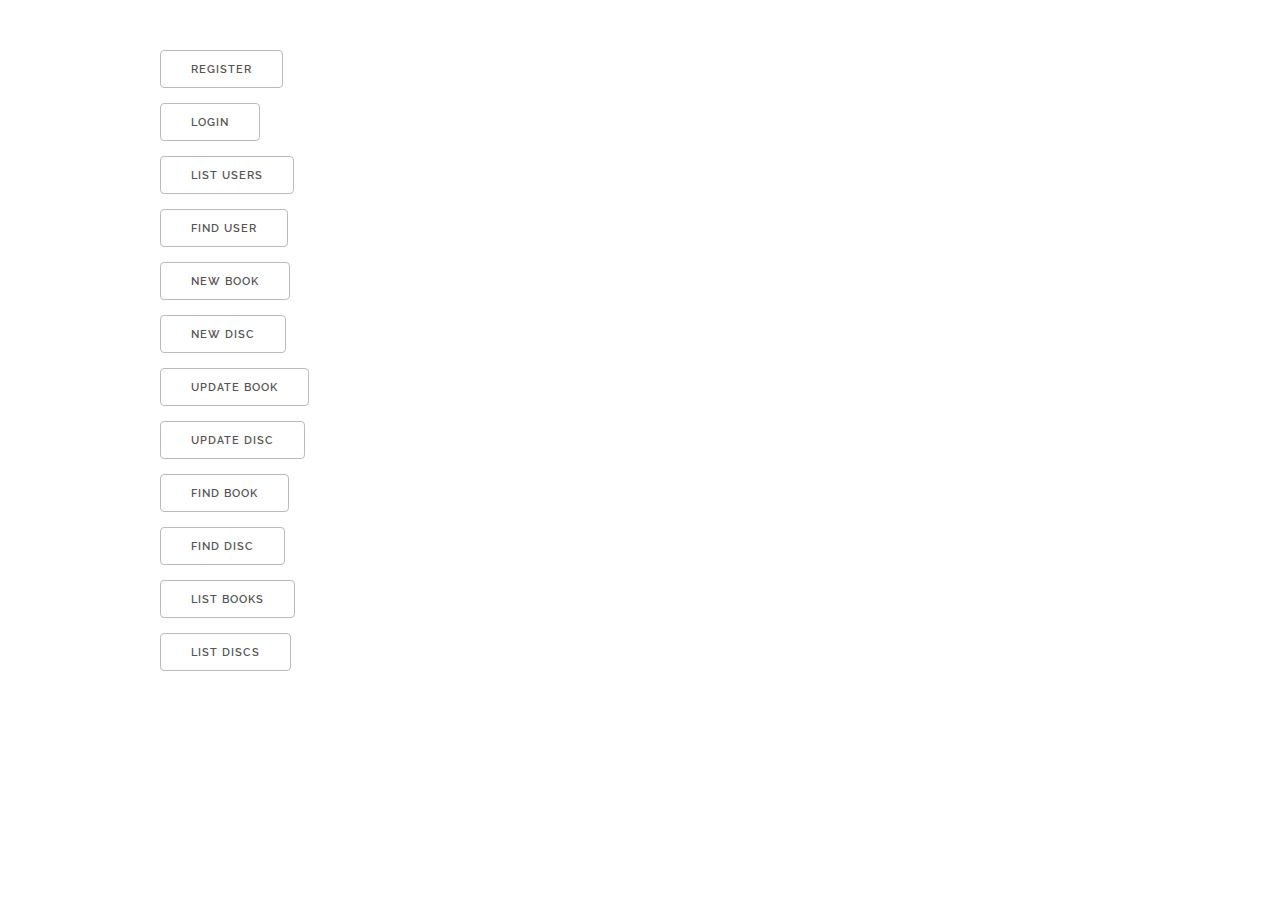
<file: src/main/webapp/index.html>
<html>
  <script src="js/jquery-3.1.1.js"></script>
  <script src="js/mustache.min-2.3.0.js"></script>

  <script src="js/submit.js"></script>

  <link href="//fonts.googleapis.com/css?family=Raleway:400,300,600" rel="stylesheet" type="text/css">
  <link rel="stylesheet" href="css/normalize.css">
  <link rel="stylesheet" href="css/skeleton.css">
  <link rel="stylesheet" href="css/shareit.css">

<body>
    <div class="container">
	  <div class="row">
	    <div class="three columns">
	    	<input value="Register" type="button" onclick="changeContent('register.partial')">
	    	<input value="Login" type="button" onclick="changeContent('login.partial')">
	    	<input value="List Users" type="button" onclick="listUsers()">
			<input value="Find User" type="button" onclick="changeContent('finduser.partial')">
	    	<input value="New Book" type="button" onclick="changeContent('newbook.partial')">
	    	<input value="New Disc" type="button" onclick="changeContent('newdisc.partial')">
	    	<input value="Update Book" type="button" onclick="changeContent('updatebook.partial')">
	    	<input value="Update Disc" type="button" onclick="changeContent('updatedisc.partial')">
	    	<input value="Find Book" type="button" onclick="changeContent('findbook.partial')">
	    	<input value="Find Disc" type="button" onclick="changeContent('finddisc.partial')">
	    	<input value="List Books" type="button" onclick="listBooks()">
	    	<input value="List Discs" type="button" onclick="listDiscs()">
	    </div>
	    <div class="nine columns" id="content"></div>
	  </div>
    </div>
 </body>
</html>
</file>
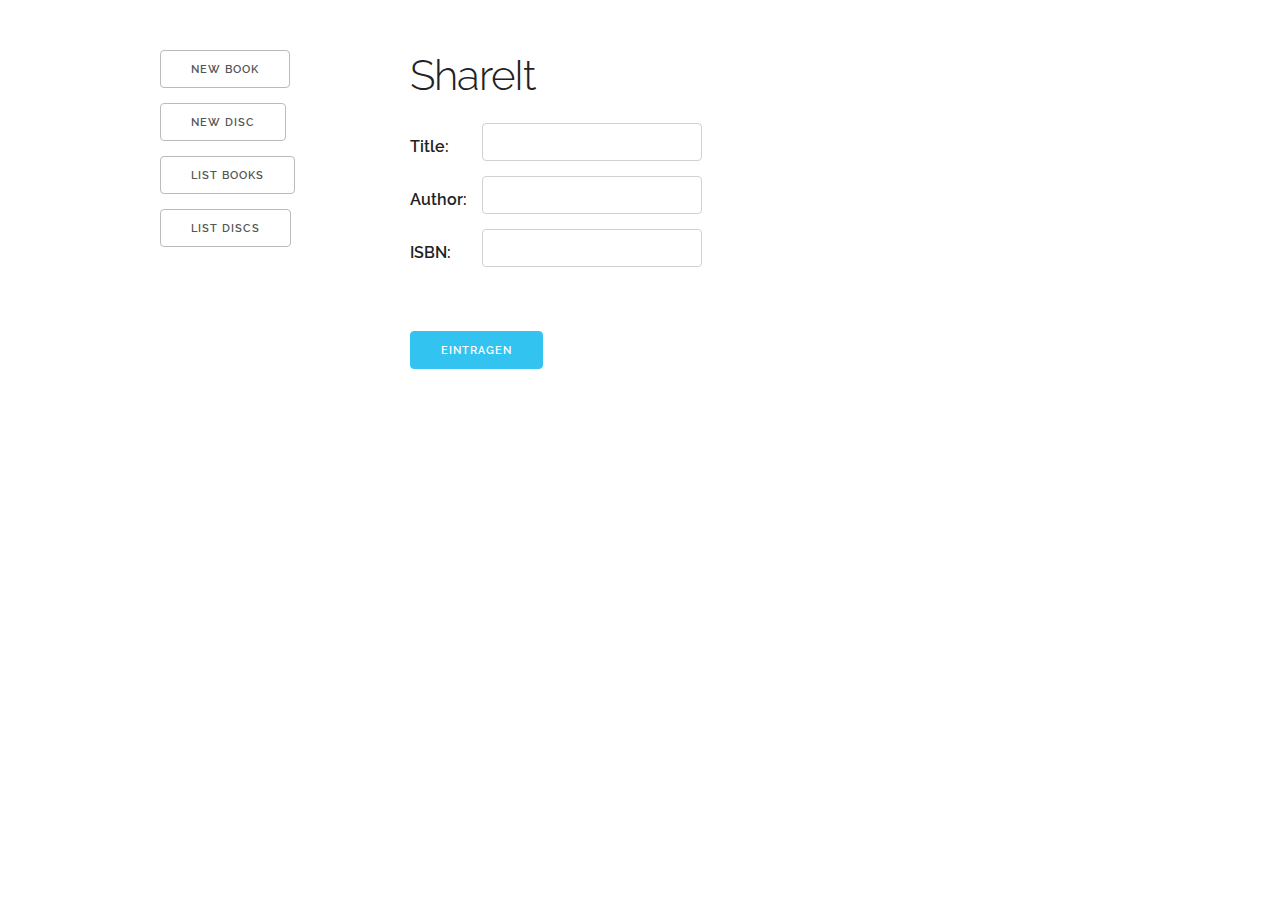
<file: src/main/webapp/books.html>
<html>
  <script src="js/jquery-3.1.1.js"></script>
  <script src="js/mustache.min-2.3.0.js"></script>

  <script src="js/submit.js"></script>

  <link href="//fonts.googleapis.com/css?family=Raleway:400,300,600" rel="stylesheet" type="text/css">
  <link rel="stylesheet" href="css/normalize.css">
  <link rel="stylesheet" href="css/skeleton.css">
  <link rel="stylesheet" href="css/shareit.css">

<body>
    <div class="container">
	  <div class="row">
	    <div class="three columns">
	    	<input value="New Book" type="button" onclick="window.location.href = 'books.html'">
	    	<input value="New Disc" type="button" onclick="window.location.href = 'discs.html'">
	    	<input value="List Books" type="button" onclick="listBooks()">
	    	<input value="List Discs" type="button" onclick="listDiscs()">
	    </div>
	    <div class="nine columns" id="content">
	      <h2>ShareIt</h2>
		   <table border="0"><tbody>
			   <tr><td><label for="title">Title:</label></td> <td><input type="text" name="title"></td></tr>
			   <tr><td><label for="author">Author:</label></td> <td><input type="text" name="author"></td></tr>
			   <tr><td><label for="isbn">ISBN:</label></td> <td><input type="text" name="isbn"></td></tr>
			   
	       </tbody></table>
		  <div><span id="errormessage" class="hidden error">ERROR</span></div>
		  <input type="button" class="button-primary" id="registerButton" onclick="submitNewBook()" value="Eintragen"/>
	    </div>
	  </div>
    </div>
 </body>
</html>
</file>
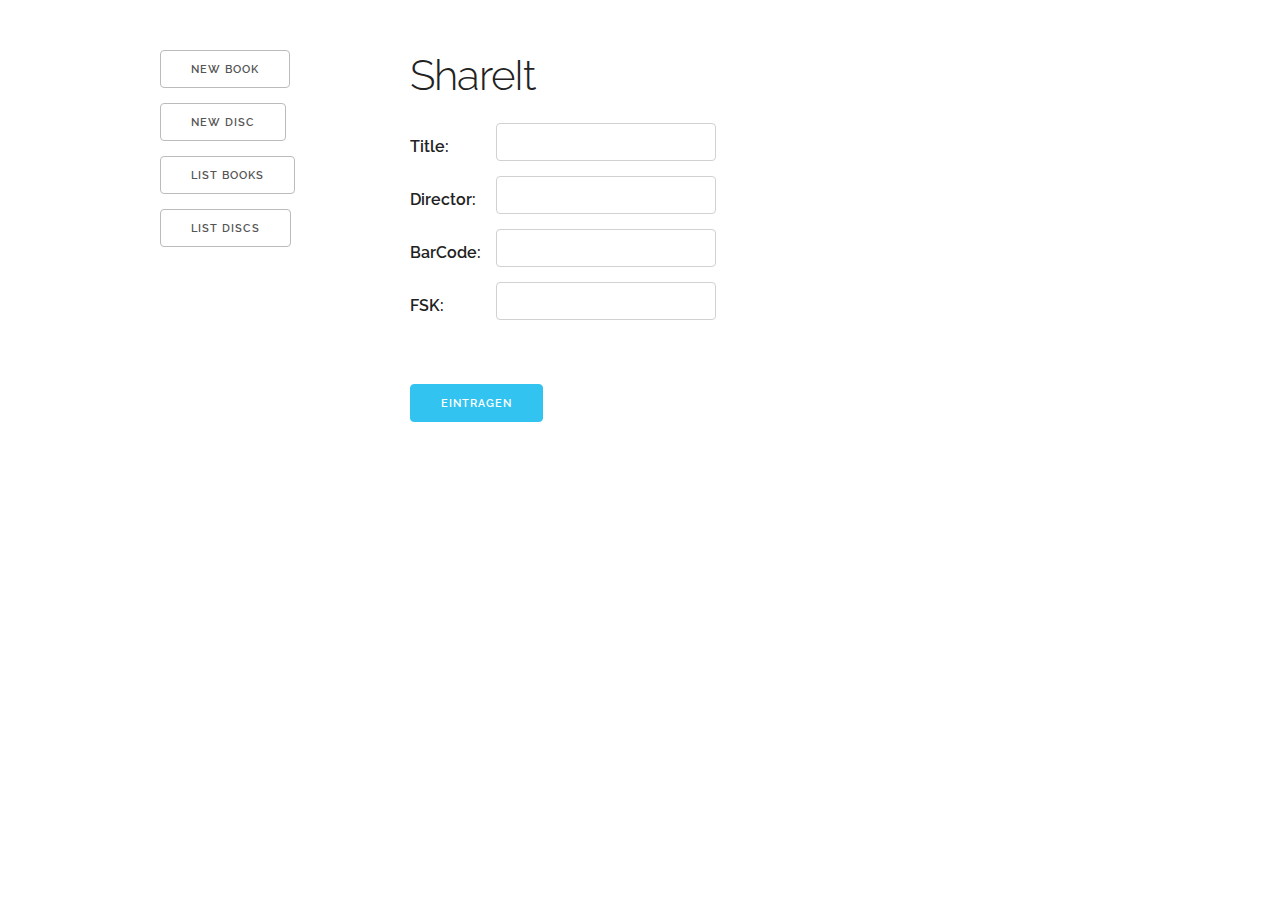
<file: src/main/webapp/discs.html>
<html>
  <script src="js/jquery-3.1.1.js"></script>
  <script src="js/mustache.min-2.3.0.js"></script>

  <script src="js/submit.js"></script>

  <link href="//fonts.googleapis.com/css?family=Raleway:400,300,600" rel="stylesheet" type="text/css">
  <link rel="stylesheet" href="css/normalize.css">
  <link rel="stylesheet" href="css/skeleton.css">
  <link rel="stylesheet" href="css/shareit.css">

<body>
    <div class="container">
	  <div class="row">
	    <div class="three columns">
	    	<input value="New Book" type="button" onclick="window.location.href = 'books.html'">
	    	<input value="New Disc" type="button" onclick="window.location.href = 'discs.html'">
	    	<input value="List Books" type="button" onclick="listBooks()">
	    	<input value="List Discs" type="button" onclick="listDiscs()">
	    </div>
	    <div class="nine columns" id="content">
	      <h2>ShareIt</h2>
		   <table border="0"><tbody>
			   <tr><td><label for="title">Title:</label></td> <td><input type="text" name="title"></td></tr>
			   <tr><td><label for="director">Director:</label></td> <td><input type="text" name="director"></td></tr>
			   <tr><td><label for="barcode">BarCode:</label></td> <td><input type="text" name="barcode"></td></tr>
			   <tr><td><label for="fsk">FSK:</label></td> <td><input type="text" name="fsk"></td></tr>
	       </tbody></table>
		  <div><span id="errormessage" class="hidden error">ERROR</span></div>
		  <input type="button" class="button-primary" id="registerButton" onclick="submitNewDisc()" value="Eintragen"/>
	    </div>
	  </div>
    </div>
 </body>
</html>
</file>
<file: src/main/webapp/css/skeleton.css>
/*
* Skeleton V2.0.4
* Copyright 2014, Dave Gamache
* www.getskeleton.com
* Free to use under the MIT license.
* http://www.opensource.org/licenses/mit-license.php
* 12/29/2014
*/


/* Table of contents
––––––––––––––––––––––––––––––––––––––––––––––––––
- Grid
- Base Styles
- Typography
- Links
- Buttons
- Forms
- Lists
- Code
- Tables
- Spacing
- Utilities
- Clearing
- Media Queries
*/


/* Grid
–––––––––––––––––––––––––––––––––––––––––––––––––– */
.container {
  position: relative;
  width: 100%;
  max-width: 960px;
  margin: 50px auto 0 auto;
  padding: 0 20px;
  box-sizing: border-box; }
.column,
.columns {
  width: 100%;
  float: left;
  box-sizing: border-box; }

/* For devices larger than 400px */
@media (min-width: 400px) {
  .container {
    width: 85%;
    padding: 0; }
}

/* For devices larger than 550px */
@media (min-width: 550px) {
  .container {
    width: 80%; }
  .column,
  .columns {
    margin-left: 4%; }
  .column:first-child,
  .columns:first-child {
    margin-left: 0; }

  .one.column,
  .one.columns                    { width: 4.66666666667%; }
  .two.columns                    { width: 13.3333333333%; }
  .three.columns                  { width: 22%;            }
  .four.columns                   { width: 30.6666666667%; }
  .five.columns                   { width: 39.3333333333%; }
  .six.columns                    { width: 48%;            }
  .seven.columns                  { width: 56.6666666667%; }
  .eight.columns                  { width: 65.3333333333%; }
  .nine.columns                   { width: 74.0%;          }
  .ten.columns                    { width: 82.6666666667%; }
  .eleven.columns                 { width: 91.3333333333%; }
  .twelve.columns                 { width: 100%; margin-left: 0; }

  .one-third.column               { width: 30.6666666667%; }
  .two-thirds.column              { width: 65.3333333333%; }

  .one-half.column                { width: 48%; }

  /* Offsets */
  .offset-by-one.column,
  .offset-by-one.columns          { margin-left: 8.66666666667%; }
  .offset-by-two.column,
  .offset-by-two.columns          { margin-left: 17.3333333333%; }
  .offset-by-three.column,
  .offset-by-three.columns        { margin-left: 26%;            }
  .offset-by-four.column,
  .offset-by-four.columns         { margin-left: 34.6666666667%; }
  .offset-by-five.column,
  .offset-by-five.columns         { margin-left: 43.3333333333%; }
  .offset-by-six.column,
  .offset-by-six.columns          { margin-left: 52%;            }
  .offset-by-seven.column,
  .offset-by-seven.columns        { margin-left: 60.6666666667%; }
  .offset-by-eight.column,
  .offset-by-eight.columns        { margin-left: 69.3333333333%; }
  .offset-by-nine.column,
  .offset-by-nine.columns         { margin-left: 78.0%;          }
  .offset-by-ten.column,
  .offset-by-ten.columns          { margin-left: 86.6666666667%; }
  .offset-by-eleven.column,
  .offset-by-eleven.columns       { margin-left: 95.3333333333%; }

  .offset-by-one-third.column,
  .offset-by-one-third.columns    { margin-left: 34.6666666667%; }
  .offset-by-two-thirds.column,
  .offset-by-two-thirds.columns   { margin-left: 69.3333333333%; }

  .offset-by-one-half.column,
  .offset-by-one-half.columns     { margin-left: 52%; }

}


/* Base Styles
–––––––––––––––––––––––––––––––––––––––––––––––––– */
/* NOTE
html is set to 62.5% so that all the REM measurements throughout Skeleton
are based on 10px sizing. So basically 1.5rem = 15px :) */
html {
  font-size: 62.5%; }
body {
  font-size: 1.5em; /* currently ems cause chrome bug misinterpreting rems on body element */
  line-height: 1.6;
  font-weight: 400;
  font-family: "Raleway", "HelveticaNeue", "Helvetica Neue", Helvetica, Arial, sans-serif;
  color: #222; }


/* Typography
–––––––––––––––––––––––––––––––––––––––––––––––––– */
h1, h2, h3, h4, h5, h6 {
  margin-top: 0;
  margin-bottom: 2rem;
  font-weight: 300; }
h1 { font-size: 4.0rem; line-height: 1.2;  letter-spacing: -.1rem;}
h2 { font-size: 3.6rem; line-height: 1.25; letter-spacing: -.1rem; }
h3 { font-size: 3.0rem; line-height: 1.3;  letter-spacing: -.1rem; }
h4 { font-size: 2.4rem; line-height: 1.35; letter-spacing: -.08rem; }
h5 { font-size: 1.8rem; line-height: 1.5;  letter-spacing: -.05rem; }
h6 { font-size: 1.5rem; line-height: 1.6;  letter-spacing: 0; }

/* Larger than phablet */
@media (min-width: 550px) {
  h1 { font-size: 5.0rem; }
  h2 { font-size: 4.2rem; }
  h3 { font-size: 3.6rem; }
  h4 { font-size: 3.0rem; }
  h5 { font-size: 2.4rem; }
  h6 { font-size: 1.5rem; }
}

p {
  margin-top: 0; }


/* Links
–––––––––––––––––––––––––––––––––––––––––––––––––– */
a {
  color: #1EAEDB; }
a:hover {
  color: #0FA0CE; }


/* Buttons
–––––––––––––––––––––––––––––––––––––––––––––––––– */
.button,
button,
input[type="submit"],
input[type="reset"],
input[type="button"] {
  display: inline-block;
  height: 38px;
  padding: 0 30px;
  color: #555;
  text-align: center;
  font-size: 11px;
  font-weight: 600;
  line-height: 38px;
  letter-spacing: .1rem;
  text-transform: uppercase;
  text-decoration: none;
  white-space: nowrap;
  background-color: transparent;
  border-radius: 4px;
  border: 1px solid #bbb;
  cursor: pointer;
  box-sizing: border-box; }
.button:hover,
button:hover,
input[type="submit"]:hover,
input[type="reset"]:hover,
input[type="button"]:hover,
.button:focus,
button:focus,
input[type="submit"]:focus,
input[type="reset"]:focus,
input[type="button"]:focus {
  color: #333;
  border-color: #888;
  outline: 0; }
.button.button-primary,
button.button-primary,
input[type="submit"].button-primary,
input[type="reset"].button-primary,
input[type="button"].button-primary {
  color: #FFF;
  background-color: #33C3F0;
  border-color: #33C3F0; }
.button.button-primary:hover,
button.button-primary:hover,
input[type="submit"].button-primary:hover,
input[type="reset"].button-primary:hover,
input[type="button"].button-primary:hover,
.button.button-primary:focus,
button.button-primary:focus,
input[type="submit"].button-primary:focus,
input[type="reset"].button-primary:focus,
input[type="button"].button-primary:focus {
  color: #FFF;
  background-color: #1EAEDB;
  border-color: #1EAEDB; }


/* Forms
–––––––––––––––––––––––––––––––––––––––––––––––––– */
input[type="email"],
input[type="number"],
input[type="search"],
input[type="text"],
input[type="tel"],
input[type="url"],
input[type="password"],
textarea,
select {
  height: 38px;
  padding: 6px 10px; /* The 6px vertically centers text on FF, ignored by Webkit */
  background-color: #fff;
  border: 1px solid #D1D1D1;
  border-radius: 4px;
  box-shadow: none;
  box-sizing: border-box; }
/* Removes awkward default styles on some inputs for iOS */
input[type="email"],
input[type="number"],
input[type="search"],
input[type="text"],
input[type="tel"],
input[type="url"],
input[type="password"],
textarea {
  -webkit-appearance: none;
     -moz-appearance: none;
          appearance: none; }
textarea {
  min-height: 65px;
  padding-top: 6px;
  padding-bottom: 6px; }
input[type="email"]:focus,
input[type="number"]:focus,
input[type="search"]:focus,
input[type="text"]:focus,
input[type="tel"]:focus,
input[type="url"]:focus,
input[type="password"]:focus,
textarea:focus,
select:focus {
  border: 1px solid #33C3F0;
  outline: 0; }
label,
legend {
  display: block;
  margin-bottom: .5rem;
  font-weight: 600; }
fieldset {
  padding: 0;
  border-width: 0; }
input[type="checkbox"],
input[type="radio"] {
  display: inline; }
label > .label-body {
  display: inline-block;
  margin-left: .5rem;
  font-weight: normal; }


/* Lists
–––––––––––––––––––––––––––––––––––––––––––––––––– */
ul {
  list-style: circle inside; }
ol {
  list-style: decimal inside; }
ol, ul {
  padding-left: 0;
  margin-top: 0; }
ul ul,
ul ol,
ol ol,
ol ul {
  margin: 1.5rem 0 1.5rem 3rem;
  font-size: 90%; }
li {
  margin-bottom: 1rem; }


/* Code
–––––––––––––––––––––––––––––––––––––––––––––––––– */
code {
  padding: .2rem .5rem;
  margin: 0 .2rem;
  font-size: 90%;
  white-space: nowrap;
  background: #F1F1F1;
  border: 1px solid #E1E1E1;
  border-radius: 4px; }
pre > code {
  display: block;
  padding: 1rem 1.5rem;
  white-space: pre; }


/* Tables
–––––––––––––––––––––––––––––––––––––––––––––––––– */
th,
td {
  padding: 12px 15px;
  text-align: left;
  border-bottom: 1px solid #E1E1E1; }
th:first-child,
td:first-child {
  padding-left: 0;
  padding-right: 15px; }
th:last-child,
td:last-child {
  padding-right: 0; }


/* Spacing
–––––––––––––––––––––––––––––––––––––––––––––––––– */
button,
.button {
  margin-bottom: 1rem; }
input,
textarea,
select,
fieldset {
  margin-bottom: 1.5rem; }
pre,
blockquote,
dl,
figure,
table,
p,
ul,
ol,
form {
  margin-bottom: 2.5rem; }


/* Utilities
–––––––––––––––––––––––––––––––––––––––––––––––––– */
.u-full-width {
  width: 100%;
  box-sizing: border-box; }
.u-max-full-width {
  max-width: 100%;
  box-sizing: border-box; }
.u-pull-right {
  float: right; }
.u-pull-left {
  float: left; }


/* Misc
–––––––––––––––––––––––––––––––––––––––––––––––––– */
hr {
  margin-top: 3rem;
  margin-bottom: 3.5rem;
  border-width: 0;
  border-top: 1px solid #E1E1E1; }


/* Clearing
–––––––––––––––––––––––––––––––––––––––––––––––––– */

/* Self Clearing Goodness */
.container:after,
.row:after,
.u-cf {
  content: "";
  display: table;
  clear: both; }


/* Media Queries
–––––––––––––––––––––––––––––––––––––––––––––––––– */
/*
Note: The best way to structure the use of media queries is to create the queries
near the relevant code. For example, if you wanted to change the styles for buttons
on small devices, paste the mobile query code up in the buttons section and style it
there.
*/


/* Larger than mobile */
@media (min-width: 400px) {}

/* Larger than phablet (also point when grid becomes active) */
@media (min-width: 550px) {}

/* Larger than tablet */
@media (min-width: 750px) {}

/* Larger than desktop */
@media (min-width: 1000px) {}

/* Larger than Desktop HD */
@media (min-width: 1200px) {}
</file>
<file: src/main/webapp/css/shareit.css>
th  {
	padding-left: 0px;
}

td {
	padding: 0px;
	border: 0px;
}

.hidden {
    visibility: hidden;
}

.visible {
    visibility: visible;
}

.error {
		color:#ff0000;
}
</file>
